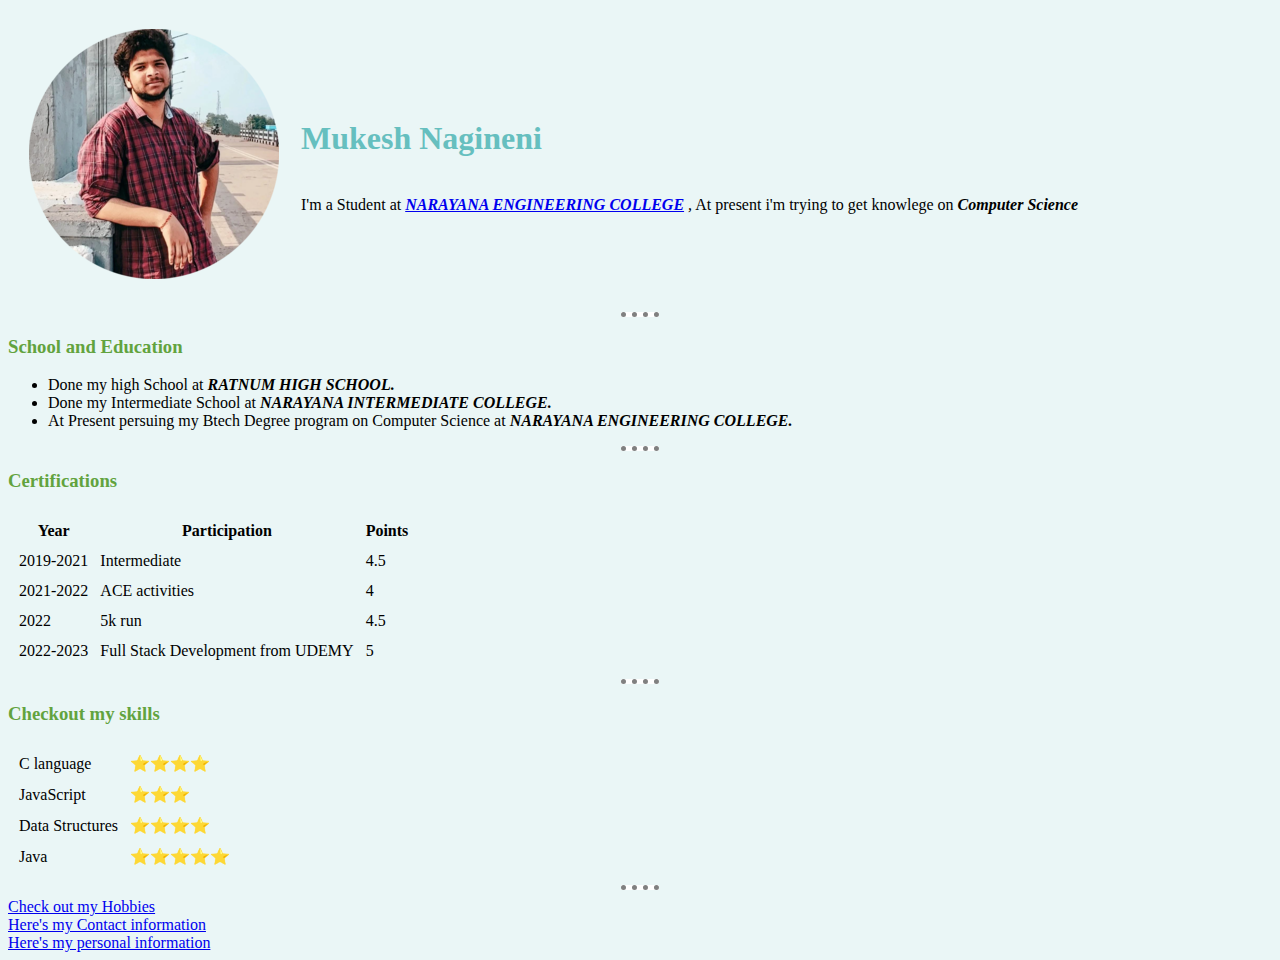
<file: index.html>
<!DOCTYPE html>
<html lang="en">
<head>
    <title>MUKESH NAGINENI</title>
    <link rel="stylesheet" href="css/style.css">

</head>
<body>
    <table cellspacing="20">
        <td><img src="image/profile.png"></td>
        <td><h1>Mukesh Nagineni</h1>

            <br>
            <p1>I'm a Student at <em><strong><a href="https://www.necn.ac.in/">NARAYANA ENGINEERING COLLEGE</a></strong> ,</em> At present i'm trying to get knowlege on <em><strong>Computer Science</strong></em></p1>
            </td>
    </table>
    <hr>
    <h3>School and Education</h3>
    <ul>
        <li>Done my high School at <strong><em>RATNUM HIGH SCHOOL.</em></strong></li>
        <li>Done my Intermediate School at <strong><stong><em>NARAYANA INTERMEDIATE COLLEGE.</em></em></stong></strong></li>
        <li>At Present persuing my Btech Degree program on Computer Science at <strong><em>NARAYANA ENGINEERING COLLEGE.</em></strong></li>
    </ul>
    <hr>
    <h3>Certifications</h3>
    <table cellspacing="10">
        <thead>
            <th>Year</th>
            <th>Participation</th>
            <th>Points</th>
        </thead>
        <tbody>

        </tbody>
        <tfoot>

        </tfoot>
        <tr>
            <td>
                2019-2021
            </td>
            <td>
                Intermediate
            </td>
            <td>4.5</td>
        </tr>
        <tr>
            <td>2021-2022</td>
            <td>ACE activities</td>
            <td>4</td>
        </tr>
        <tr>
            <td>2022</td>
            <td>5k run</td>
            <td>4.5</td>
        </tr>
        <tr>
            <td>2022-2023</td>
            <td>Full Stack Development from UDEMY</td>
            <td>5</td>
        </tr>
    </table>
    <hr>

    <h3>Checkout my skills</h3>

    
    <table cellspacing="10">
        <tr>
            <td>C language</td>
            <td>⭐⭐⭐⭐</td>
        </tr>
        <tr>
            <td>JavaScript</td>
            <td>⭐⭐⭐</td>
        </tr>
        <tr>
            <td>Data Structures</td>
            <td>⭐⭐⭐⭐</td>
        </tr>
        <tr>
            <td>Java</td>
            <td>⭐⭐⭐⭐⭐</td>
        </tr>
        
    </table>
    <hr>
    <a href="hobbies.html">Check out my Hobbies</a>
    <br>
    <a href="contact.html">Here's my Contact information</a>
    <br>
    <a href="personal_info.html">Here's my personal information</a>
</body>
</html>
</file>
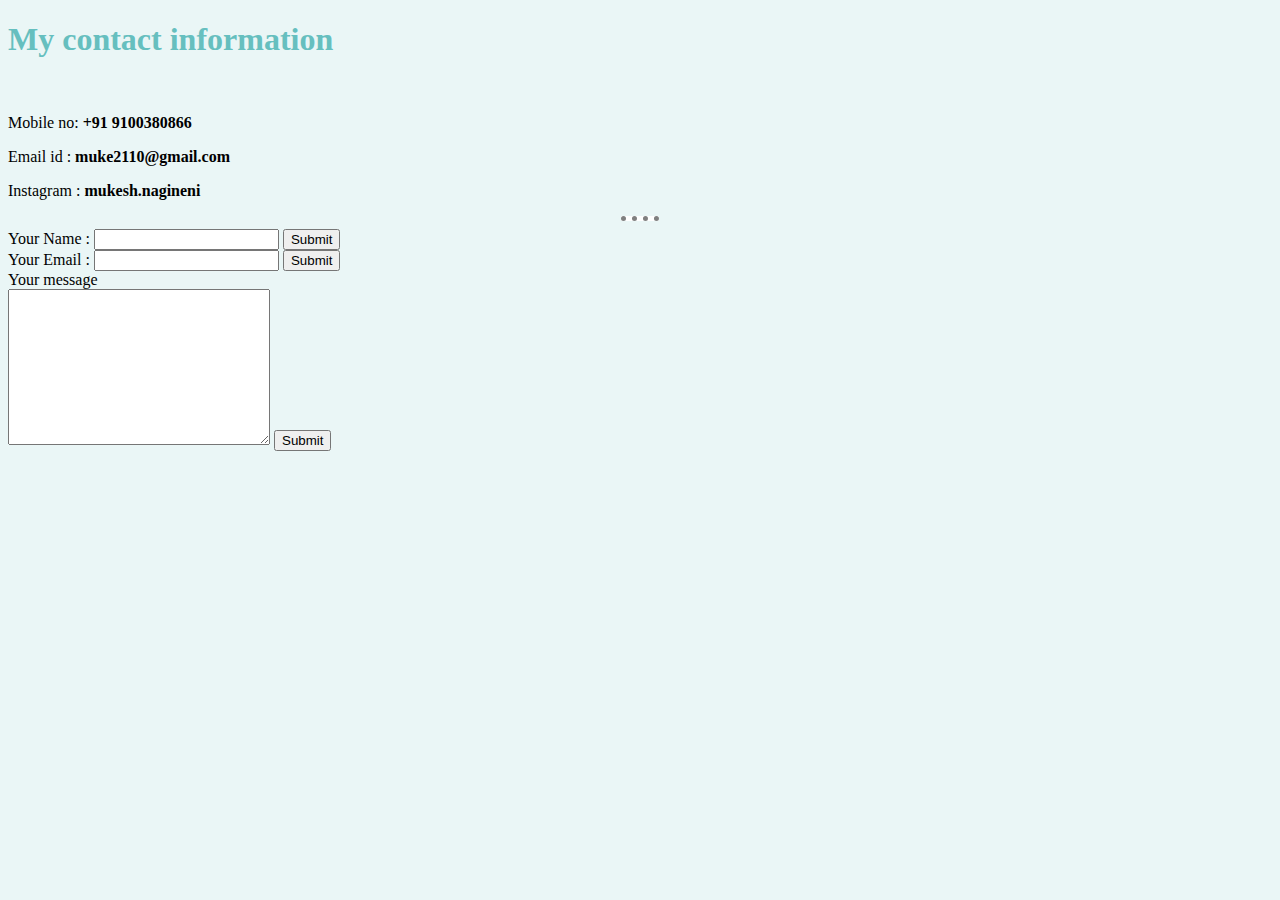
<file: contact.html>
<!DOCTYPE html>
<html lang="en">
<head>
    <title>My contacts</title>
    <link rel="stylesheet" href="css/style.css">
</head>
<body>
    <h1>My contact information</h1>
    <br>
    <p>Mobile no: <strong> +91 9100380866</strong></p>
    <p>Email id : <strong> muke2110@gmail.com </strong></p>
    <p>Instagram : <strong> mukesh.nagineni</strong></p>

    <hr noshade>

    <form action="mailto:mukeshchowdary2110@gmail.com" method="post" enctype="text/plain">
        <label>Your Name :</label>
        <input type="text" name="Yourname" value="">
        <input type="submit" name="">
        <br>
        <label>Your Email :</label>
        <input type="email" name="Youremail">
        <input type="submit" name="">
        <br>
        <label>Your message</label><br>
        <textarea name="Your message" rows="10" cols="30"></textarea>
        <input type="submit">
    </form>

</body>
</html>
</file>
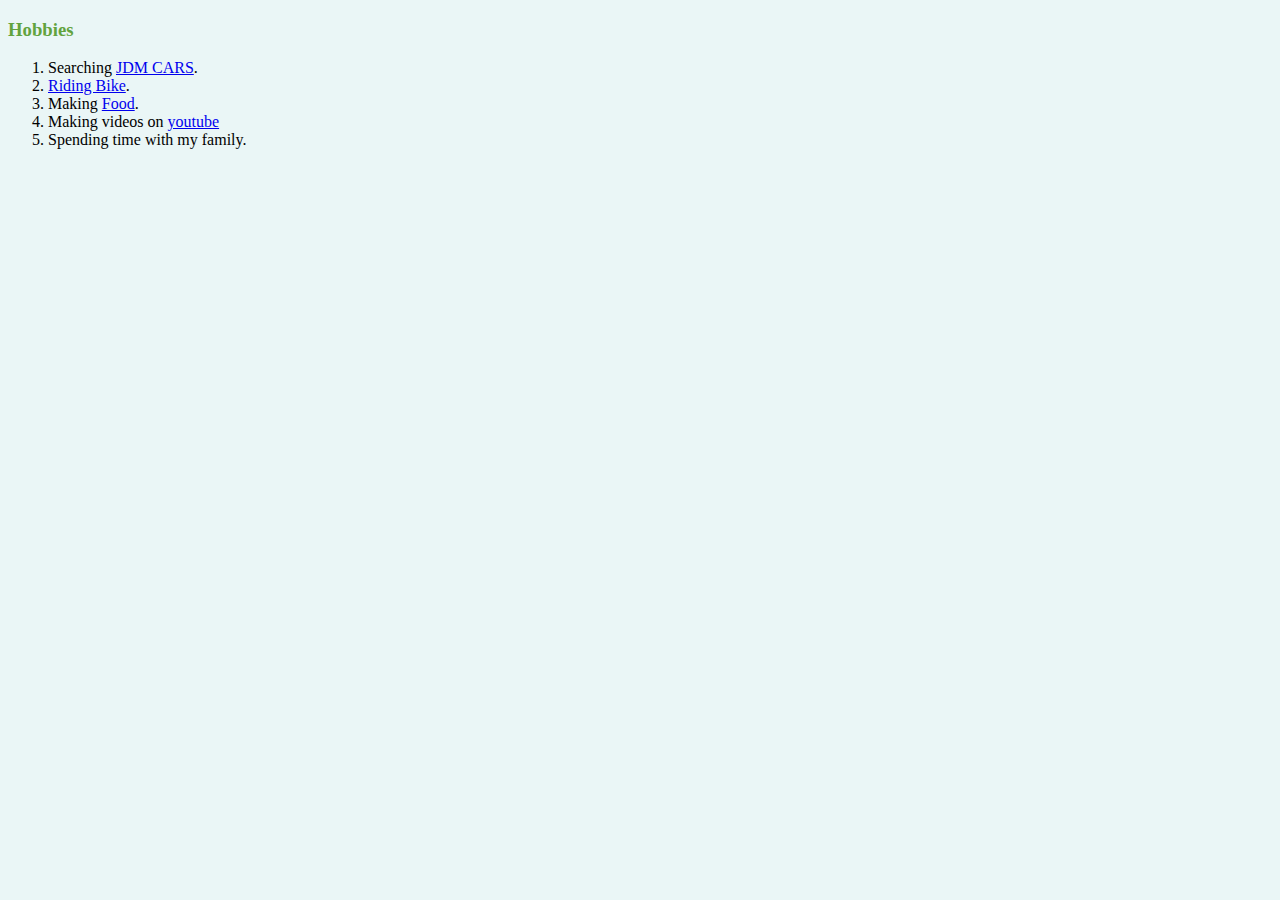
<file: hobbies.html>
<!DOCTYPE html>
<head>
    <title>My Hobbies</title>
    <link rel="stylesheet" href="css/style.css">
</head>
<body>
    <h3>Hobbies</h3>
    <ol type="1" start="1">
        <li>Searching <a href="https://www.google.com/search?q=jdm+cars&sxsrf=ALiCzsYwYrB2w3YUq43KYemUJ60P6kmHRQ:1671953783099&source=lnms&tbm=isch&sa=X&ved=2ahUKEwjF9smaoZT8AhUEwjgGHRQJDiAQ_AUoAXoECAEQAw&biw=1536&bih=714&dpr=1.25">JDM CARS</a>.</li>
        <li><a href="https://drive.google.com/file/d/1hY1yRUp8-ArTB3OdbyvoUHD4yqibpFjN/view">Riding Bike</a>.</li>
        <li>Making <a href="https://www.instagram.com/s/aGlnaGxpZ2h0OjE4MDA5MzQwNjE4NDM0NDM1?story_media_id=2882905083600056830_7841888362&igshid=YmMyMTA2M2Y=">Food</a>.</li>
        <li>Making videos on <a href="https://www.youtube.com/channel/UC34fvEb9wuwn0BOGUU5EC-A">youtube</a></li>
        <li>Spending time with my family. 
    </ol>
</body>
</html>
</file>
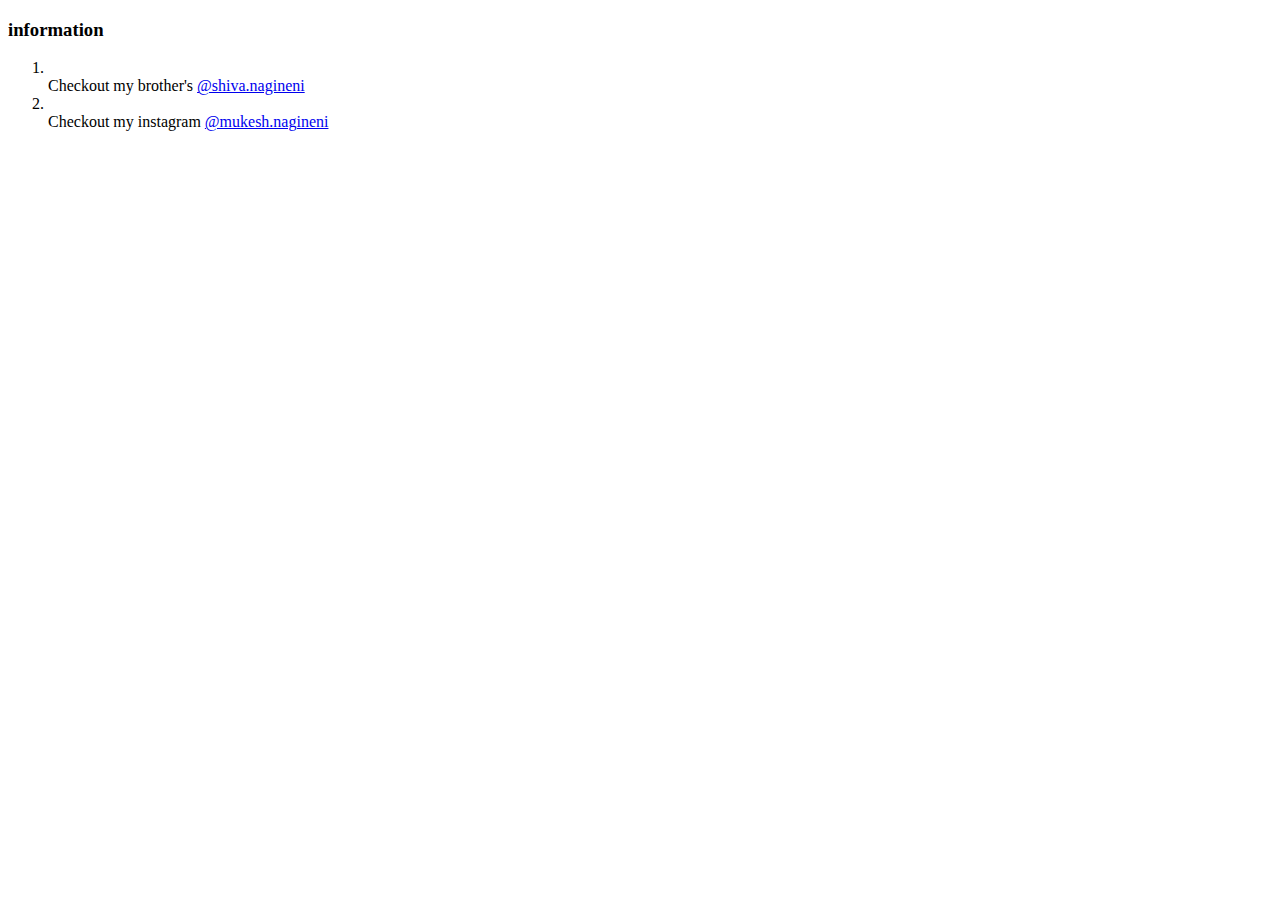
<file: personal_info.html>
<!DOCTYPE html>
<html lang="en">
<head>
    <title>Personal info</title>
</head>
<body>
    <h3>information</h3>
    <ol>
        <li><br>Checkout my brother's <a href="https://www.instagram.com/shiva.nagineni/">@shiva.nagineni</a><br/></li>
        <li><br>Checkout my instagram <a href="https://www.instagram.com/mukesh.nagineni/">@mukesh.nagineni</a><br/></li>
    </ol>
</body>
</html>
</file>
<file: css/style.css>
body{
    background-color: #eaf6f6;
}

h1{
    color: #66bfbf;
}

h3{
    color: #62a33e;
}


hr{
    background-color: white;
    border-style: none;
    border-top-style:dotted;
    border-color: gray;
    border-width: 5px;
    width: 3%;
}
</file>
